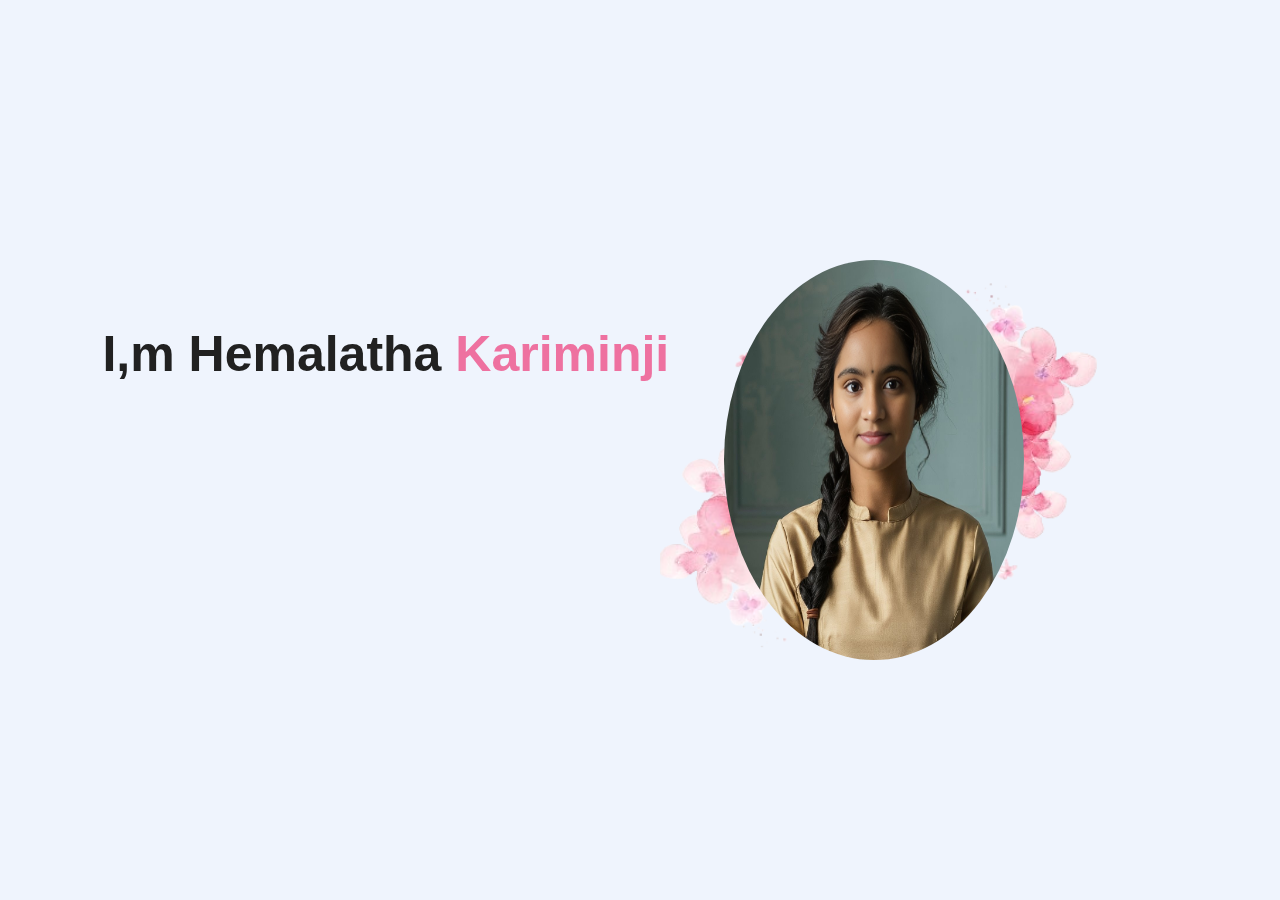
<file: index.html>
<!DOCTYPE html>
<html lang="en">

<head>
    <meta charset="UTF-8">
    <meta name="viewport" content="width=device-width, initial-scale=1.0">
    <title>Personal Portfolio website</title>
    <link rel="stylesheet" href="styles.css">
    <link rel="stylesheet" href="https://cdnjs.cloudflare.com/ajax/libs/font-awesome/6.6.0/css/all.min.css" />
</head>

<body>
    <div class="hero">
        <nav>
            <input type="checkbox" id="check" value="">
            
            <img src="images/logo.png" class="logo">
            <ul>
                <li><a href="index.html" style="--i:1" class="active">HOME</a></li>
                <li><a href="components/About us.html" style="--i:2">ABOUT ME</a></li>
                <li><a href="components/portfolio.html" style="--i:3">PORTFOLIO</a></li>
                <li><a href="components/services.html" style="--i:4">SERVICES</a></li>
                <li><a href="components/hireme.html" style="--i:5">HIRE ME</a></li>
            </ul>
            <label for="check" id="checkbtn"><i class="fa fa-bars"></i></label>
        </nav>
        <div class="detel">
            <h1>I,m Hemalatha <span>Kariminji</span></h1>
            <p>This is my official portfolio website to show all
                <br>Details and Work experience in Programming and Web development.
            </p> <br>
            <a href="components/cv.pdf" download>Dowload CV</a>
        </div>
        <div class="images">
            <img class="girl" src="images/profile.jpg">
        </div>

    </div>
</body>

</html>
</file>
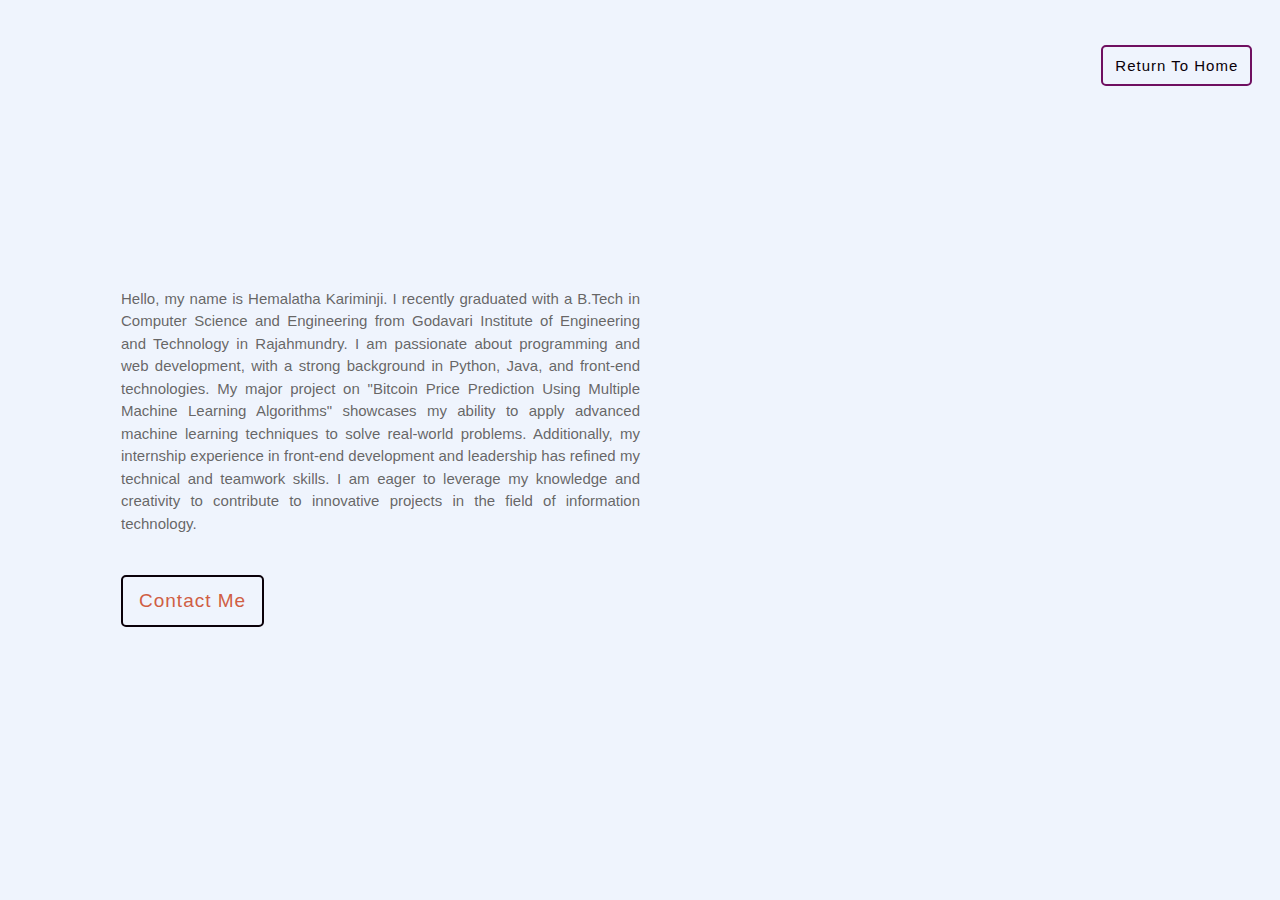
<file: components/About us.html>
<!DOCTYPE html>
<html lang="en">
<head>
    <meta charset="UTF-8">
    <meta name="viewport" content="width=device-width, initial-scale=1.0">
    <link rel="stylesheet" href="about.css">
    <title>About Us</title>
</head>
<body>
    <div class="container">
        <div class="heading">
            <img src="../images/logo.png" class="logo">
            <h3>ABOUT ME</h3>
            <a href="../index.html" class="home">Return To Home</a>
        </div>
        <div class="wrapper">
            
            <div class="content">
                <h6>Aspiring full stack developer with a passion for Java and web design, seeking to leverage my skills in a dynamic, entry-level role.</h6>
                <p>Hello, my name is Hemalatha Kariminji. I recently graduated with a B.Tech in Computer Science and Engineering from Godavari Institute of Engineering and Technology in Rajahmundry. I am passionate about programming and web development, with a strong background in Python, Java, and front-end technologies. My major project on "Bitcoin Price Prediction Using Multiple Machine Learning Algorithms" showcases my ability to apply advanced machine learning techniques to solve real-world problems. Additionally, my internship experience in front-end development and leadership has refined my technical and teamwork skills. I am eager to leverage my knowledge and creativity to contribute to innovative projects in the field of information technology.</p>
            <a href="../components/hireme.html" class="btn"> Contact Me</a>
            </div>
            <div class="image">
                <img src="../images/about.png" alt="">
            </div>
        </div>
    </div>
</body>
</html>
</file>
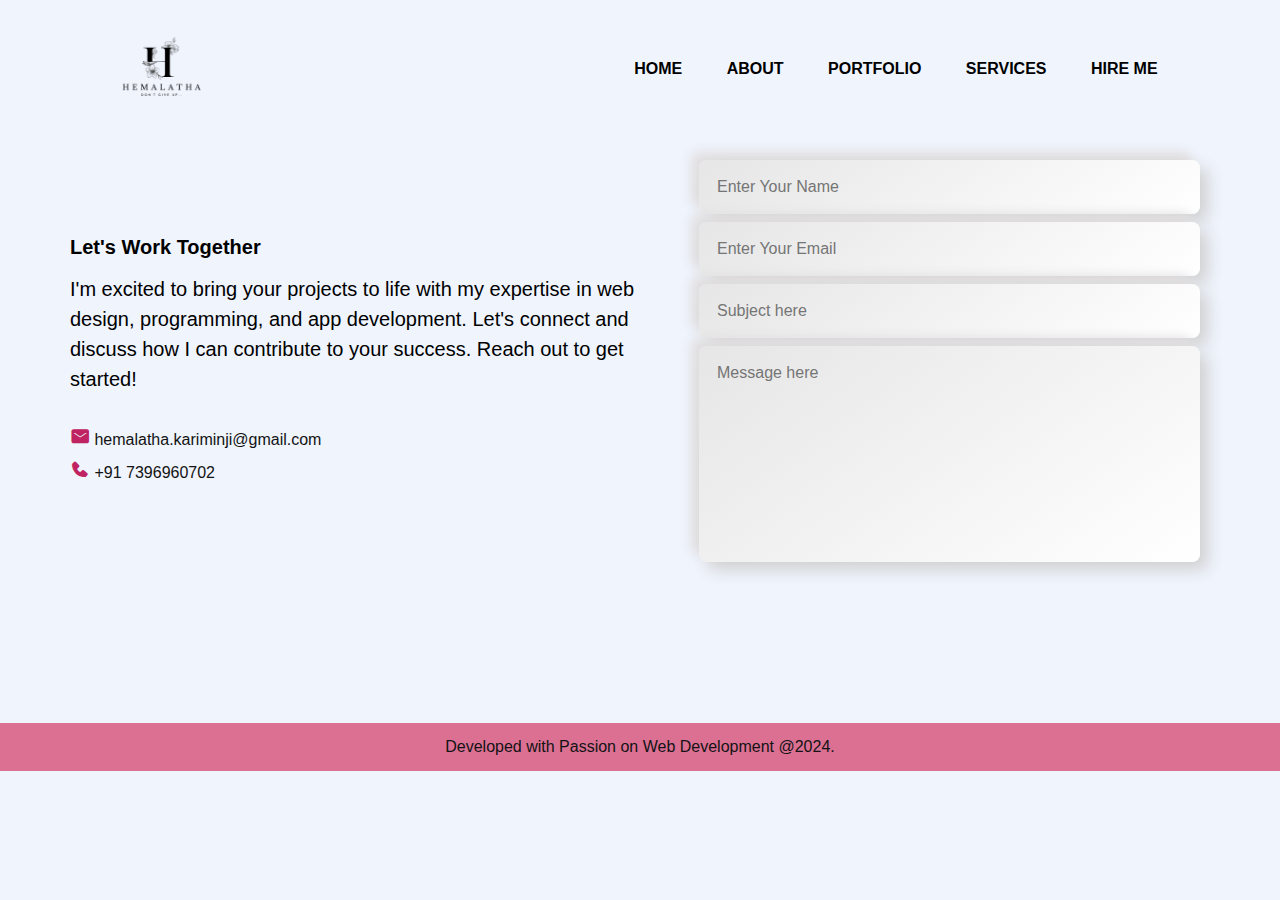
<file: components/hireme.html>
<!DOCTYPE html>
<html lang="en">

<head>
    <meta charset="UTF-8">
    <meta name="viewport" content="width=device-width, initial-scale=1.0">
    <title>Hire Me</title>
    <link rel="stylesheet" href="../components/hireme.css">
    <link href='https://unpkg.com/boxicons@2.1.4/css/boxicons.min.css' rel='stylesheet'>
</head>

<body>
    <nav>
        <img src="../images/logo.png" class="logo">
        <ul>
            <li><a href="../index.html">HOME</a></li>
            <li><a href="../components/About us.html">ABOUT</a></li>
            <li><a href="../components/portfolio.html">PORTFOLIO</a></li>
            <li><a href="../components/services.html">SERVICES</a></li>
            <li><a href="../components/hireme.html">HIRE ME</a></li>
        </ul>
    </nav>
    <section class="contact" id="contact">
        <div class="contact-text">
            <h3>Hire<span>Me</span></h3>

            <h4>Let's Work Together</h4>
            <p>
                I'm excited to bring your projects to life with my expertise in web design, programming, and app
                development. Let's connect and discuss how I can contribute to your success. Reach out to get started!
            </p>
            <div class="contact-list">
                <li><i class='bx bxs-envelope'></i> hemalatha.kariminji@gmail.com</li>
                <li><i class="bx bxs-phone"></i> +91 7396960702 </li>
            </div>
            <div class="contact-icons">
                <a href=""><i class="bx bxl-facebook-circle"></i></a>
                <a href=""><i class="bx bxl-twitter"></i></a>
                <a href=""><i class="bx bxl-instagram"></i></a>
                <a href=""><i class="bx bxl-linkedin"></i></a>
            </div>
        </div>
        <div class="contact-form">
            <form action="https://api.web3forms.com/submit" method="POST">
                <input type="hidden" name="access_key" value="aa37bae1-10da-4e60-a998-d9f036edbc5f">
                <input type="text" placeholder="Enter Your Name" required name="name">
                <input type="email" placeholder="Enter Your Email " required name="email">
                <input type="text" placeholder="Subject here" name="subject" required>
                <textarea name="message" id="" cols="40" rows="10" placeholder="Message here" required></textarea>
                <input type="submit" value="submit" class="send">
            </form>
        </div>
    </section>
    <div class="last-text">
        <p>Developed with Passion on Web Development @2024.</p>
    </div>
</body>

</html>
</file>
<file: styles.css>
* {
    margin: 0;
    padding: 0;
    font-family: sans-serif;
}

.hero {
    position: relative;
    width: 100%;
    height: 100vh;
    background: #eff4fd;
}

nav {
    display: flex;
    width: 84%;
    margin: auto;
    padding: 20px;
    align-items: center;
    justify-content: space-between;
}

nav ul li {
    display: inline-block;
    list-style: none;
    margin: 10px 20px;
}

nav ul li a {
    text-decoration: none;
    color: #000;
    font-weight: bold;
    opacity: 0;
    animation: slideLeft .5s ease forwards;
    animation-delay: calc(.2s * var(--i));
}

nav ul li a:hover {
    color: rgb(204, 116, 239);

}

.detel {
    margin-left: 8%;
    margin-top: 13%;
}

.detel h1 {
    font-size: 50px;
    color: #212121;
    margin-bottom: 20px;

}

span {
    color: rgba(238, 101, 151, 0.918);
}

.detel p {
    counter-reset: #555;
    line-height: 22px;
    opacity: 0;
    animation: slideRight 1s ease forwards;
    animation-delay: 1s;
}

.detel a {
    background-color: #212121;
    padding: 10px 18px;
    text-decoration: none;
    font-weight: bold;
    color: #fff;
    display: inline-block;
    border-radius: 5px;
    opacity: 0;
    animation: slideRight 1s ease forwards;
    animation-delay: 2s;
}




.images {
    width: 45%;
    height: 80%;
    position: absolute;
    bottom: 0;
    right: 100px;
}

.imeges img {
    height: 100px;
    position: absolute;
    left: 50%;
    bottom: 0;
    opacity: 0;
    transform: slideBottom 1s ease forwards;
}

.girl {
    background: url('images/bgh.png');
    background-repeat: no-repeat;
    background-position: absolute;
    background-size: cover;
    padding: 80px 120px;
    margin: auto;
    height: 400px;
    border-radius: 50%;
    width: 300px;

}

.images:hover .girl {
    left: 45%;
}

.logo {
    height: 11%;
    width: 11%;
    opacity: 0;
    animation: slideRight 1s ease forwards;
}

#checkbtn {
    float: right;
    line-height: 50px;
    margin-right: 0px;
    font-size: 30px;
    display: none;
}

#check {
    display: none;
}

#check:checked~ul {
    left: 0;
}


@keyframes slideRight {
    0% {
        transform: translateX(-100px);
        opacity: 0;
    }

    100% {
        transform: translateX(0px);
        opacity: 1;
    }
}

@keyframes slideLeft {
    0% {
        transform: translateX(100px);
        opacity: 0;
    }

    100% {
        transform: translateX(0px);
        opacity: 1;
    }
}

@keyframes slideButtom {
    0% {
        transform: translateX(-100px);
        opacity: 0;
    }

    100% {
        transform: translateX(0px);
        opacity: 1;
    }
}



/* @media (max-width :1118px) {
    .logo {
        height: 15%;
        width: 15%;
        ;
    }

    nav ul li a {
        font-size: 15px;
    }
}

@media (max-width :994px) {
    .logo {
        height: 20%;
        width: 20%;
        ;
    }

    #checkbtn {
        display: block;
    }

    nav ul {
        width: 100%;
        height: 100vh;
        background: rgb(244, 101, 149);
        position: fixed;
        top: 120px;
        left: -100%;
        transition: .5s;
    }

    nav ul li {
        display: block;
        text-align: center;
        line-height: 35px;
        margin: 10px;
    }
    .girl{
        height: 180px;
        width: 120px;
        padding: 150px 250px;
        margin: auto;
        background-position: center;
        background-size: auto;
    }
    .detel h1{
        font-size: 30px;
    }
    .detel p{
        line-height: 20px;
        font-size: 14px;
    }
    .detel a{
        padding: 8px 15px;
    }

}

@media (max-width :500px) {
    .logo {
        height: 15%;
        width: 15%;
    }

    #checkbtn {
        display: block;
    }

    nav ul {
        width: 100%;
        height: 100vh;
        background: rgb(244, 101, 149);
        position: fixed;
        top: 120px;
        left: -100%;
        transition: .5s;
    }

    nav ul li {
        display: block;
        text-align: center;
        line-height: 35px;
        margin: 10px;
    }
    .girl{
        display: none;
    }
    .detel h1{
        font-size: 20px;
    }
    .detel p{
        line-height: 10px;
        font-size: 10px;
    }
    .detel a{
        padding: 6px 12px;
        font-weight: 400;
    }

} */
</file>
<file: components/about.css>
*{
    margin: 0px;
    padding: 0px;
    box-sizing: border-box;
    font-family: sans-serif;
}

body{
    background-color: #eff4fd;
}
.container .heading img{
    height: 10%;
    width: 10%;
    /* align-items: flex-start; */
    float: left;
    margin-left: 120px;
    opacity: 0;
    animation: slideRight 1s ease forwards;
}
.container .heading h3{
    padding-top: 3%;
    color: #080607;
    font-size: 40px;
    padding-left: 25%;
    float: left;
    opacity: 0;
    animation: slideRight 1s ease forwards;
}
.container .heading a{
    position: absolute;
    text-decoration: none;
    border: 2px solid #6f0f60;
    font-size:15px;
    color: rgb(9, 0, 8);
    padding: 10px 12px;
    display: inline-block;
    letter-spacing: 1px;
    cursor: pointer;
    border-radius: 5px;
    margin-top: 45px;
    margin-left: 25%;
}
.wrapper{
    width: 85%;
    margin: 50px auto;
    display: flex;
    justify-content: space-between;
    align-items: center;
}
.content{
    width: 50%;
    margin: 0px 25px;
    transform: 0.4s ease;
}
.content :hover{
    transform:translateY(-10px) ;
}
.content h6{
    font-size: 25px;
    color: rgb(223, 150, 72);
    text-align: justify;
    opacity: 0;
    animation: slideRight 1s ease forwards;
    animation-delay: 1s;
}
.content p{
    color: rgba(78, 76, 75, 0.854);
    font-size: 15px;
    line-height: 1.5;
    margin-top: 30px;
    text-align: justify;
}
.content .btn{
    position:relative;
    margin-top: 40px;
    text-decoration: none;
    border: 2px solid #0a0009;
    font-size:19px;
    color: rgb(208, 94, 68);
    padding: 13px 16px;
    display: inline-block;
    letter-spacing: 1px;
    cursor: pointer;
    border-radius: 5px; 
}
.content .btn::before{
    position: absolute;
    content: "";
    border: 1px solid transparent;
    left:0;
    top:0;
    width: 100%;
    height: 100%;
    background: #d4803af2;
    z-index: -1;
    transition: transform 0.7s;
    transform-origin: 0 0;
    transition-timing-function:cubic-bezier(0.5,1.5,0.4,0.7) ;
    transform: scaleX(0);
}
.content .btn:hover{
    color:#fff;
}
.content .btn:hover::before{
    transform: scaleX(1);
}
.image{
    width: 50%;
}
.image:hover{
    transform:translateY(-10px);
}
.image img{
    padding-left: 2%;
    width:100%;
    height: auto;
    border-radius: 20px;
    opacity: 0;
    animation: slideRight 1s ease forwards;
}

@keyframes slideRight{
    0%{
        transform: translateX(-100px);
        opacity: 0;
    }
    100%{
        transform: translateX(0px);
        opacity: 1;
    }
}
</file>
<file: components/hireme.css>
* {
    margin: 0;
    padding: 0;
    font-family: sans-serif;
}

body {
    margin: 0;
    padding: 0;
    background-color: #eff4fd;
    color: #131313;
}
nav{
    display: flex;
    width: 84%;
    margin: auto;
    padding: 10px;
    align-items: center;
    justify-content: space-between;
}
nav ul li{
    display: inline-block;
    list-style: none;
    margin: 10px 20px;
}
nav ul li a{
    text-decoration: none;
    color: #000;
    font-weight: bold;
    
}
nav ul li a:hover{
    color:rgb(204, 116, 239);

}

.logo{
    height: 11%;
    width: 11%;
}
.contact {
    display: grid;
    grid-template-columns: repeat(2, 1fr);
    align-items: center;
    gap: 3rem;
    padding-left:70px;
    margin-top: 2px;
}

.contact-text h3 {
    font-size: 80px;
    line-height: 1;
    text-align: center;
    opacity: 0;
    animation: slideLeft 1s ease forwards;
}

.contact-text h3 span {
    color: palevioletred;
}

.contact-text h4 {
    margin: 15px 0;
    color: black;
    font-size: 20px;
    font-weight: 600;
}

.contact-text p {
    color: black;
    font-size: 20px;
    line-height: 30px;
    margin-bottom: 2rem;
}

.contact-list {
    margin-bottom: 4rem;
}

.contact-list li {
    margin-bottom: 10px;
    display: block;
}

.contact-list i {
    display: inline-block;
    color: rgb(192, 35, 98);
    font-size: 20px;
    font-weight: 600;
    transition: all .40s ease;
}

.contact-list li a:hover {
    transform: scale(1.01) translateY(-5px);
    color: palevioletred;
}

.contact-icons i {
    display: inline-flex;
    justify-content: center;
    align-items: center;
    width: 40px;
    height: 40px;
    background: transparent;
    border: 2px solid rgb(223, 64, 144);
    border-radius: 50%;
    font-size: 20px;
    color: rgb(214, 9, 77);
    text-decoration: none;
    margin: 30px 15px 3px 0;
    transition: .5s ease ;
    opacity: 0;
    animation: slideLeft 1s ease forwards;
    animation-delay: calc(.2s* var(--i));
}
.contact-icons i:hover{
    background-color:palevioletred;
    color: black;
    box-shadow: 0 0 20px rgb(215, 54, 137);
}

.contact-form form{
    position: relative;
    padding-top: 20px;
}
.contact-form form input,form textarea{
    border: none;
    outline: none;
    width: 80%;
    padding: 18px;
    background: linear-gradient(145deg,#e6e6e6,#ffffff);
    box-shadow: 8px 8px 16px #d1d1d1,
                -8px -8px 12px #e1dedf;
    color: black;
    font-size: 1rem;
    font-weight: 500;
    margin-bottom:0.5rem;
    border-radius: 0.5rem;

}
.contact-form textarea{
    resize:none ;
    height: 180px;
}

.contact-form form .send{
    margin-left: 20px;
    display: inline-block;
    padding: 12px 28px;
    border-radius: 10px;
    font-size: 15px;
    color: black;
    letter-spacing: 1px;
    text-decoration: none;
    font-weight: 600;
    opacity: 0;
    animation: slideLeft 1s ease forwards;
    animation-delay: 1s;
    background: linear-gradient(145deg,#dd70b1,#980543);
    box-shadow: 5px 5px 10px #ee80b3,
                -5px -5px 10px #c76e9e;
}

.contact-form form:hover .send{
    background: linear-gradient(145deg,#e4bcd0,#de61ac);
    box-shadow:  8px 8px 16px #bd91a7,
    -8px -8px 16px #ddb9b9;
}


.last-text p{
    width: 100%;
    text-align: center;
    padding: 15px 0;
    background: palevioletred;
    font-weight: 300;
    margin-top: 100px;
}



@keyframes slideTop{
    0% {
        transform: translateX(0px);
        opacity: 0;
    }

    100% {
        transform: translateX(100px);
        opacity: 1;
    }
}
@keyframes slideLeft {
    0% {
        transform: translateX(100px);
        opacity: 0;
    }

    100% {
        transform: translateX(0px);
        opacity: 1;
    }
}
</file>
